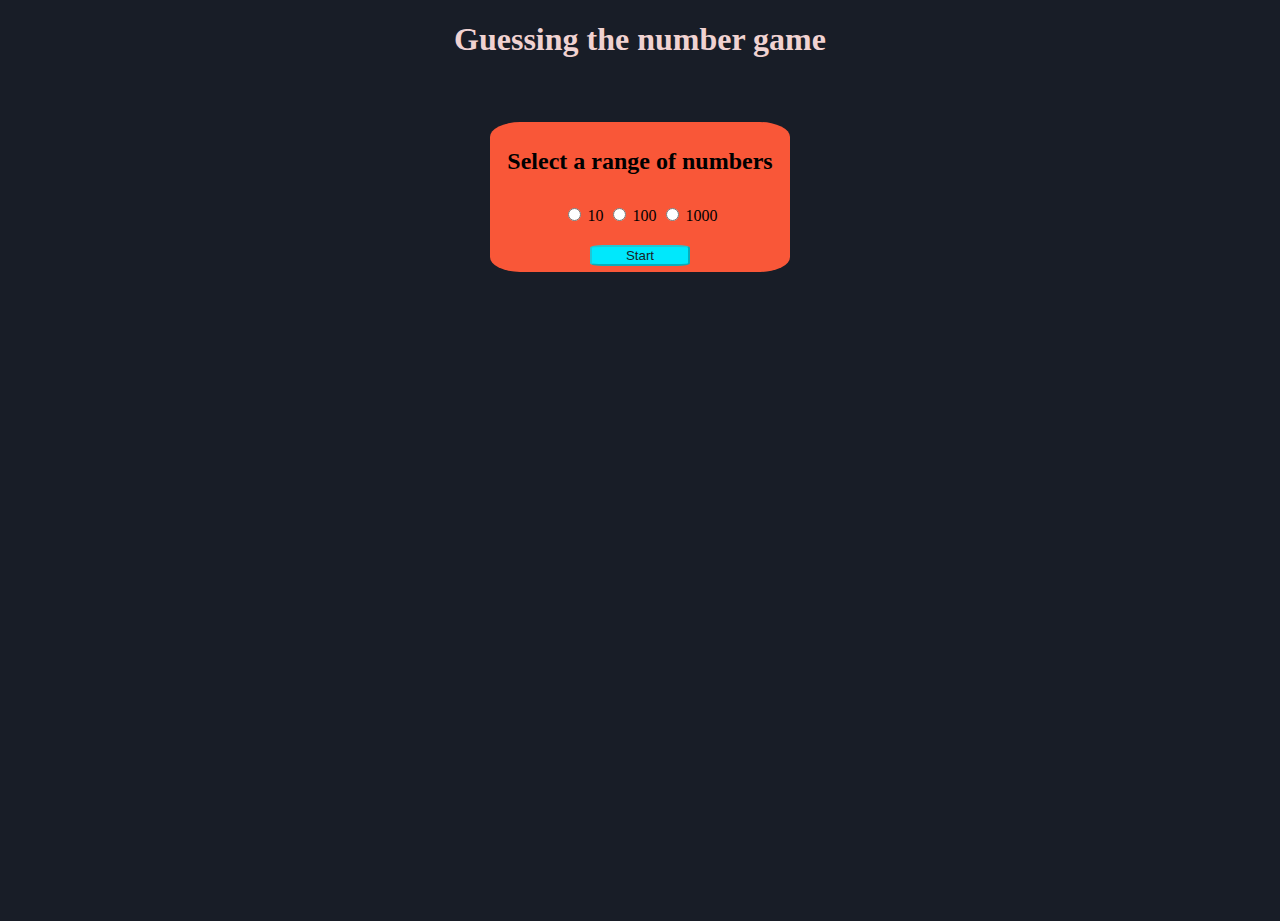
<file: Index.html>
<!DOCTYPE html>
<html >
<head>
    <link rel="stylesheet" href="eh548.css">
    <script rel="js" src="eh548.js" defer></script>
    <title>The Number Game</title>
        <h1> Guessing the number game  </h1>
    </head>
<body>


    <div class="numBox" id="NumberBox">

        <h2>Select a range of numbers </h2>


        <div id="Ranges">
            <input type="radio" name="Range" id="10" onclick="EnableBtn()">
            <label for="10"> 10 </label>
            <input type="radio" name="Range" id="100" onclick="EnableBtn()">
            <label for="100"> 100 </label>
            <input type="radio" name="Range" id="1000" onclick="EnableBtn()">
            <label for="1000"> 1000 </label>
            
        </div>
        
        <div class="startbtn">
        <button disabled  id="Startbtn" > Start </button>

        </div>

</div>


<div id="superContainer"> 

        <div class="container" id="EnterBox" >
          
                <h id="EnterNum"> Enter a number between 1 and <span id="maxNum"></span></h>
            
            <div class="guessing">
                <label for="guess">Guess:</label>
                <input type="number" id="input" name="guess" required>
                <button id="check"> Check </button>
            </div>

        </div>
      

 <div class="result">
                    <h3><b>Guessing results</b></h3>
                    <ol id="ListOfGuesses"></ol>
                    <div class="attempts"> <span id="numberofguesses"></span></div>  
</div>
        

    
</div>

<dialog id="resultDialog">
    <p id="resultMessage"></p>
    <button id="playAgainButton">Play again</button>
</dialog>

</body>



</html>
</file>
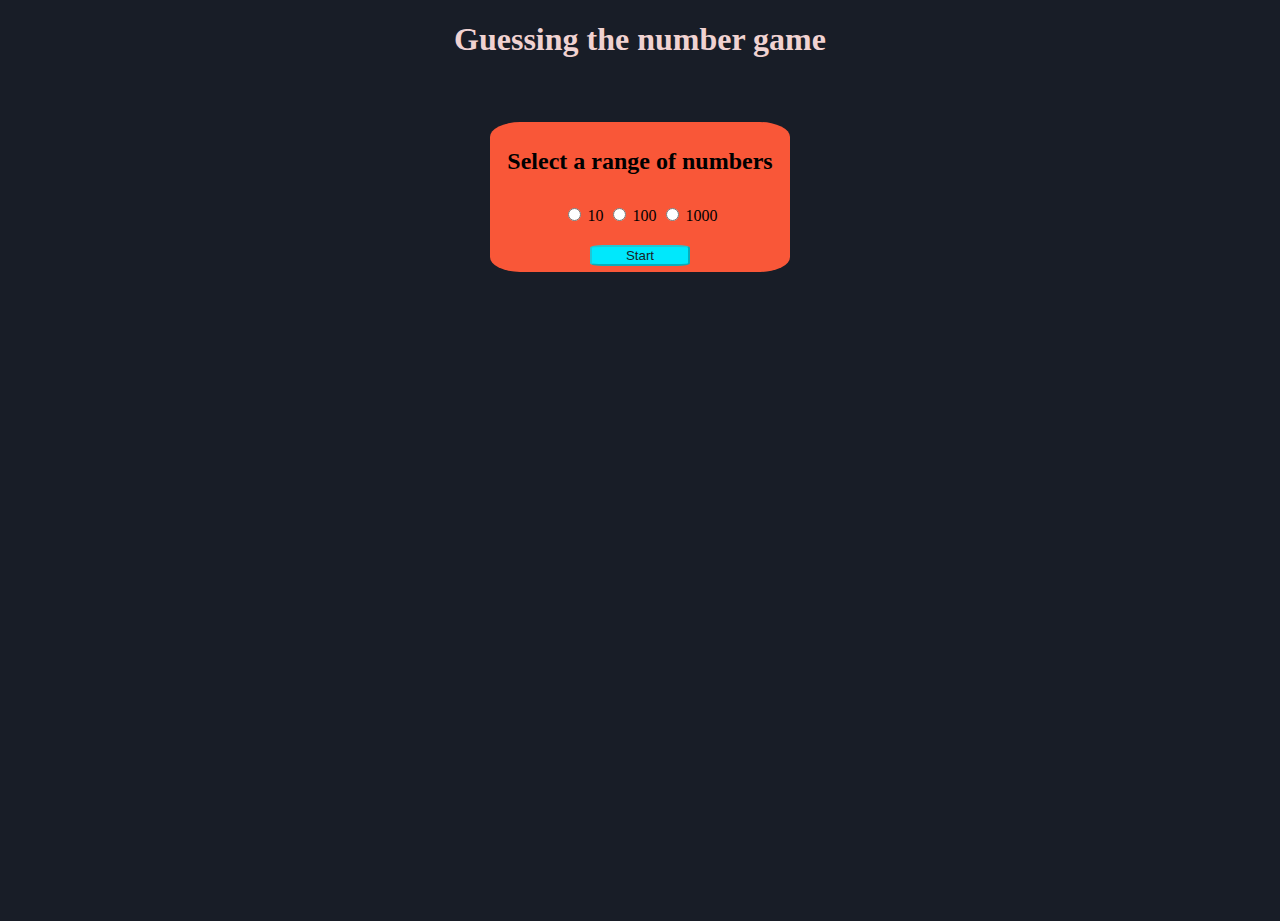
<file: eh548.html>
<!DOCTYPE html>
<html >
<head>
    <link rel="stylesheet" href="eh548.css">
    <script rel="js" src="eh548.js" defer></script>
    <title>The Number Game</title>
        <h1> Guessing the number game  </h1>
    </head>
<body>


    <div class="numBox" id="NumberBox">

        <h2>Select a range of numbers </h2>


        <div id="Ranges">
            <input type="radio" name="Range" id="10" onclick="EnableBtn()">
            <label for="10"> 10 </label>
            <input type="radio" name="Range" id="100" onclick="EnableBtn()">
            <label for="100"> 100 </label>
            <input type="radio" name="Range" id="1000" onclick="EnableBtn()">
            <label for="1000"> 1000 </label>
            
        </div>
        
        <div class="startbtn">
        <button disabled  id="Startbtn" > Start </button>

        </div>

</div>


<div id="superContainer"> 

        <div class="container" id="EnterBox" >
          
                <h id="EnterNum"> Enter a number between 1 and <span id="maxNum"></span></h>
            
            <div class="guessing">
                <label for="guess">Guess:</label>
                <input type="number" id="input" name="guess" required>
                <button id="check"> Check </button>
            </div>

        </div>
      

 <div class="result">
                    <h3><b>Guessing results</b></h3>
                    <ol id="ListOfGuesses"></ol>
                    <div class="attempts"> <span id="numberofguesses"></span></div>  
</div>
        

    
</div>

<dialog id="resultDialog">
    <p id="resultMessage"></p>
    <button id="playAgainButton">Play again</button>
</dialog>

</body>



</html>
</file>
<file: eh548.css>
html, body {
    width: 100%;
    height: 100%;
    margin: 0;
    padding: 0;
    background-color: #181D27;
}

@media (max-width: 800px) {
    #superContainer {
        flex-direction: column;
    }
    .item {
        flex: 1 1 100%; /* Full width on smaller screens */
    }
}

h1 {
    text-align: center; 
    color: #F0D2D1;
}

h2 {
    grid-row-start: 2;
    margin-bottom: 30px;
}

.numBox {
    background-color: #F95738;
    margin-top: 5%;
    margin-left: auto;
    margin-right: auto;
    text-align: center;
    display: flex;
    flex-direction: column;
    justify-content: center;
    align-content: center;
    height: 150px;
    width: 300px;
    border-radius: 10%;
}

#Ranges {
    margin-bottom: 20px;
    grid-row-start: 3;
}

button {
    background-color: #00e8fc;
    color: greenyellow;
    transition: all 0.3s ease-out, box-shadow 0.2s ease-out;
    color: #181D27; 
    border-radius: 13%;
    width: 100px;
    margin: 0 auto;
    cursor: pointer;
}

button:hover {
    background-color: #181D27;
    color: #00e8fc;
    transform: translateY(-2px);
}




.startbtn {
    display: flex;
    flex-direction: column;
    justify-content: center;
    align-content: center;
    width: 100%;
}

#superContainer {
    display: none;
    justify-content: center; /* Center horizontally */
    align-items: center; /* Center vertically */
    flex-wrap: wrap; /* Allow wrapping on smaller screens */
    width: 100%;
    height: 100%;
    margin: 0 auto;
    text-align: center;
    gap: 50px;
}

.container {
    background-color: #F95738;
    border-radius: 10%;
    padding: 1%;
    height: 20%;
    width: 170px;
    margin: 10px; /* Add margin to separate the divs */
    display: flex;
    flex-direction: column;
    justify-content: center;
    align-items: center;
}

.result {
    background-color: #F95738;
    border-radius: 5%;
    padding: 1%;
    height: 60%;
    width: 200px;
    margin: 10px; /* Add margin to separate the divs */
    display: flex;
    flex-direction: column;

}

#EnterNum {
    grid-row-start: 1;
}

#check {
    margin-top: 10px;
}

.guessing {
    grid-row-start: 4;
}

#resultDialog {
    width: 300px;
    padding: 20px;
    background-color: #F95738ff;
    border: 1px solid #ccc;
    border-radius: 5px;
    text-align: center;
}

#playAgainButton {
    background-color: #4CAF50;
    color: white;
    padding: 10px 20px;
    border: none;
    border-radius: 5px;
    cursor: pointer;
    font-size: 16px;
}
</file>
